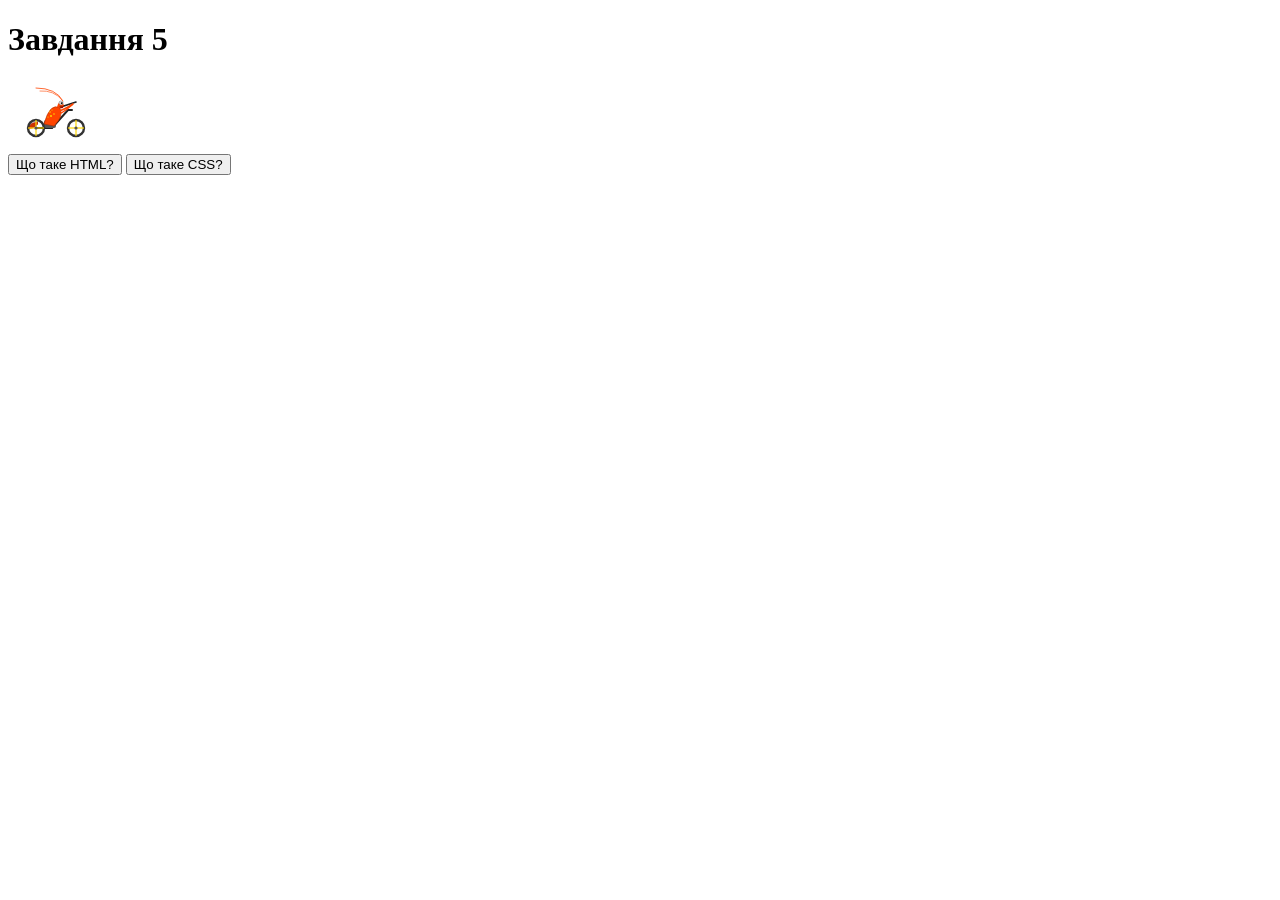
<file: js/module_25/index.html>
<!doctype html>
<html lang="en">
  <head>
    <meta charset="UTF-8" />
    <meta name="viewport" content="width=device-width, initial-scale=1.0" />
    <title>Урок №5</title>
    <link rel="stylesheet" href="style.css" />
  </head>
  <body>
    <h1>Завдання 5</h1>
    <div class="bike-container">
      <svg
        xmlns="http://w3.org"
        viewBox="0 0 500 350"
        width="100%"
        height="100%"
      >
        <!-- ТЕЛО И МОТОЦИКЛ (Оно стоит на месте) -->
        <g id="langoust-and-motorcycle">
          <path
            d="M 140 240 L 220 240 L 300 150 L 320 150"
            stroke="#222"
            stroke-width="10"
            stroke-linecap="round"
            fill="none"
          />
          <path
            d="M 220 240 L 250 140 L 340 110"
            stroke="#222"
            stroke-width="8"
            stroke-linecap="round"
            fill="none"
          />
          <rect x="180" y="200" width="60" height="40" rx="10" fill="#555" />
          <path
            d="M 150 210 Q 110 210 100 240 Q 120 250 150 220"
            fill="#cc3300"
            stroke="#990000"
            stroke-width="2"
          />
          <path d="M 170 210 Q 140 190 190 220" fill="#E63900" />
          <path
            d="M 180 220 Q 210 110 260 140 Q 280 180 230 230 Z"
            fill="#FF4500"
            stroke="#B33000"
            stroke-width="3"
          />
          <circle cx="210" cy="160" r="4" fill="#FFD700" />
          <circle cx="220" cy="150" r="3" fill="#FFD700" />
          <circle cx="215" cy="180" r="5" fill="#FFD700" />
          <circle cx="230" cy="170" r="4" fill="#FFD700" />
          <circle cx="200" cy="185" r="3" fill="#FFD700" />
          <path
            d="M 250 120 Q 270 90 280 130 Q 270 150 245 135 Z"
            fill="#FF4500"
          />
          <circle
            cx="265"
            cy="115"
            r="10"
            fill="#fff"
            stroke="#333"
            stroke-width="2"
          />
          <circle cx="268" cy="115" r="5" fill="#000" />
          <circle cx="266" cy="113" r="2" fill="#fff" />
          <path
            d="M 260 135 Q 275 140 280 128"
            stroke="#000"
            stroke-width="3"
            fill="none"
            stroke-linecap="round"
          />
          <path d="M 260 135 Q 270 150 278 132 Z" fill="#990000" />
          <path
            d="M 275 105 Q 240 40 140 40"
            stroke="#FF4500"
            stroke-width="4"
            fill="none"
            stroke-linecap="round"
          />
          <path
            d="M 270 100 Q 230 50 160 55"
            stroke="#FF4500"
            stroke-width="3"
            fill="none"
            stroke-linecap="round"
          />
          <path
            d="M 240 160 Q 280 150 325 120"
            stroke="#FF4500"
            stroke-width="8"
            stroke-linecap="round"
            fill="none"
          />
          <path
            d="M 230 180 Q 270 170 320 125"
            stroke="#FF4500"
            stroke-width="6"
            stroke-linecap="round"
            fill="none"
          />
        </g>

        <!-- ЗАДНЕЕ КОЛЕСО (Крутится через CSS) -->
        <g id="rear-wheel">
          <circle
            cx="140"
            cy="240"
            r="40"
            stroke="#333"
            stroke-width="12"
            fill="none"
          />
          <line
            x1="140"
            y1="200"
            x2="140"
            y2="280"
            stroke="#FFD700"
            stroke-width="6"
          />
          <line
            x1="100"
            y1="240"
            x2="180"
            y2="240"
            stroke="#FFD700"
            stroke-width="6"
          />
          <circle cx="140" cy="240" r="8" fill="#555" />
        </g>

        <!-- ПЕРЕДНЕЕ КОЛЕСО (Крутится через CSS) -->
        <g id="front-wheel">
          <circle
            cx="340"
            cy="240"
            r="40"
            stroke="#333"
            stroke-width="12"
            fill="none"
          />
          <line
            x1="340"
            y1="200"
            x2="340"
            y2="280"
            stroke="#FFD700"
            stroke-width="6"
          />
          <line
            x1="300"
            y1="240"
            x2="380"
            y2="240"
            stroke="#FFD700"
            stroke-width="6"
          />
          <circle cx="340" cy="240" r="8" fill="#555" />
        </g>
      </svg>
    </div>

    <button id="html-btn">Що таке HTML?</button>
    <button id="css-btn">Що таке CSS?</button>
    <script src="./5-lesson.js"></script>
  </body>
</html>
</file>
<file: js/module_25/style.css>
/* Задаем нужный размер для персонажа на сайте */
.bike-container {
  width: 100px; /* Меняйте это число, чтобы уменьшить или увеличить лангуста */
  height: auto;
}

/* Сама анимация кручения */
@keyframes spin {
  0% {
    transform: rotate(0deg);
  }
  100% {
    transform: rotate(360deg);
  }
}

/* Заставляем крутиться заднее колесо вокруг его оси */
#rear-wheel {
  animation: spin 1s linear infinite;
  transform-origin: 140px 240px;
}

/* Заставляем крутиться переднее колесо вокруг его оси */
#front-wheel {
  animation: spin 1s linear infinite;
  transform-origin: 340px 240px;
}
</file>
